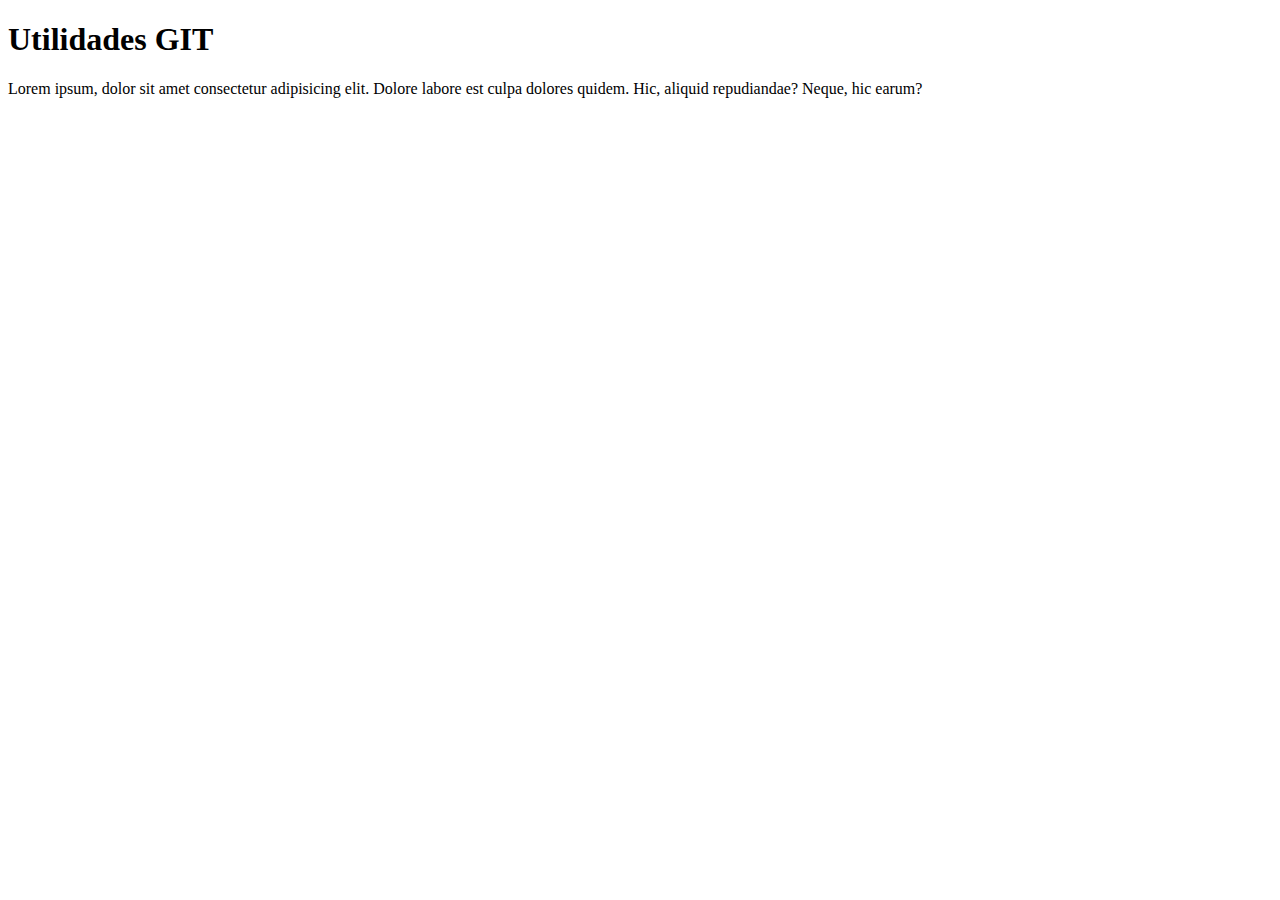
<file: pages/git-utils/utils.html>
<!DOCTYPE html>
<html lang="en">
<head>
    <meta charset="UTF-8">
    <meta name="viewport" content="width=device-width, initial-scale=1.0">
    <title>Utilidades GIT</title>
</head>
<body>

    <h1>Utilidades GIT</h1>
    <p>Lorem ipsum, dolor sit amet consectetur adipisicing elit. Dolore labore est culpa dolores quidem. Hic, aliquid repudiandae? Neque, hic earum?</p>
    
</body>
</html>
</file>
